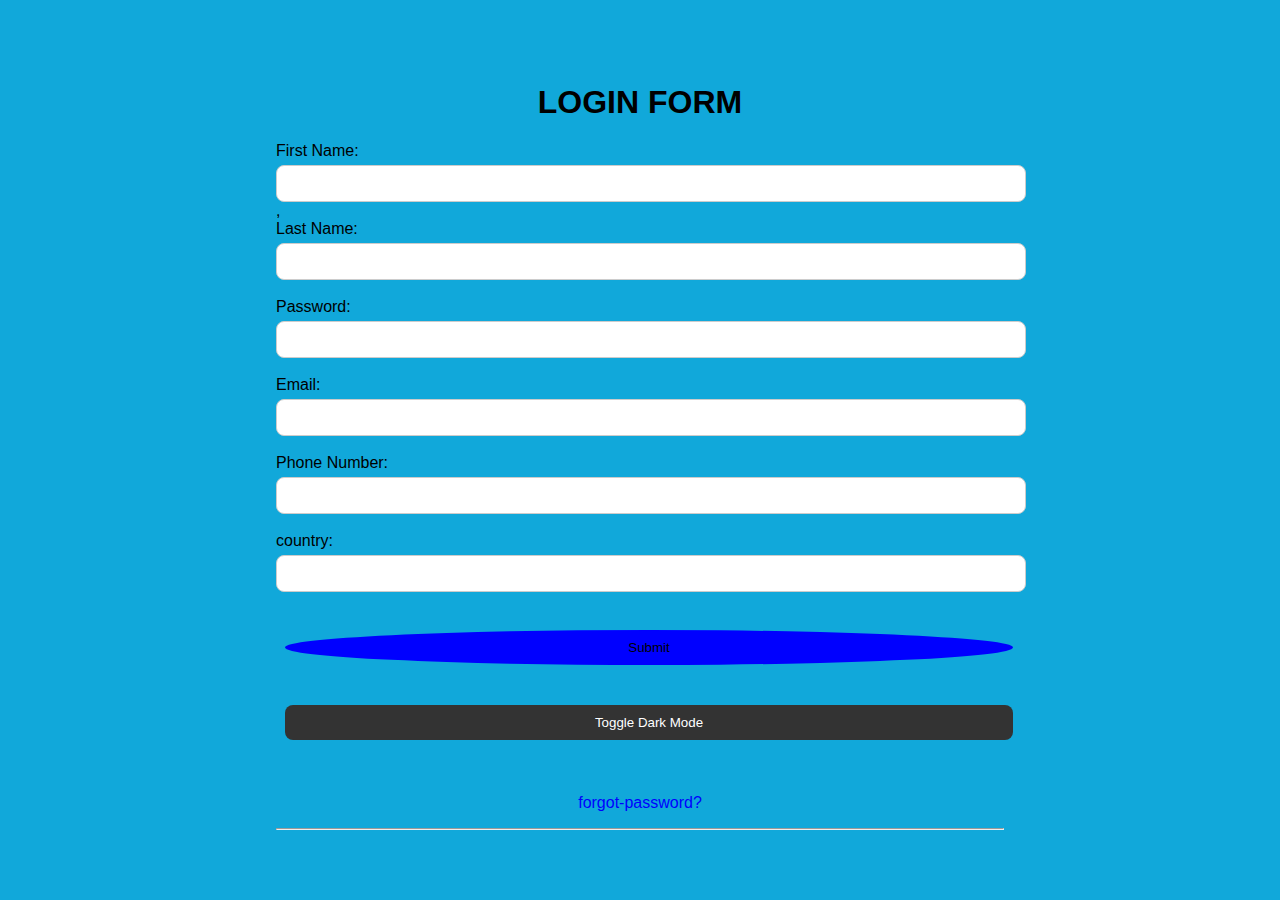
<file: Index.html>
<!DOCTYPE html>
<html lang="en">
<head>
<meta charset="UTF-8">
<meta name="viewport" content="width=device-width, initial-scale=1.0">
<!-- <link rel="stylesheet" href="styles.css"> -->
<style>
  div {
    width: 60%;
  padding: 12px 20px;
  margin: 8px 0;
  display: inline-block;
  border: none;
  border-radius: 4px;
  box-sizing: border-box;  
}

h1 {
  text-align: center;
  text-transform: uppercase;
  color: black;
}
p{
  text-align: center;
  text-transform: none;
  color:blue
}
  body {
    font-family: Arial, sans-serif;
    background-color: #11a8da;
    margin: 0;
    padding: 0;
    display: flex;
    justify-content: center;
    align-items: center;
    min-height: 100vh;
    width: center;
   height: center; 
  }
  .dark-mode {
  background-color: black;
  color: white;
}
  
  .form-container {
    background-color: #fff;
    padding: 10px;
    border-radius: 8px;
    box-shadow: 0px 2px 4px rgba(0, 0, 0, 0.1);
    width: 300px;
  }
  .form-group {
    margin-bottom: 5px;
  }
  label {
    display: block;
    margin-bottom: 5px;
  }
  input {
    width: 100%;
    padding: 10px;
    border: 1px solid #ccc;
    border-radius: 8px;
    
  }
  
button{
  background-color: #0cb463;
  color: black;
  padding: 10px 20px;
  margin: 20px 9px;
  border: none;
  cursor: pointer;
  width: 100%
  
}
.round-button {
  border-radius: 70%;
  background-color: blue;
  transition: transform o.2;
  cursor: pointer;
}

.round-button:hover {
  transform: scale(1.1); /* Increase the size on hover */
  background-color: red;
}
dark-mode {
  background-color: black;
  color: white;
}

.dark-mode-toggle {
  background-color: #333; /* Dark background color */
  color: white; /* Text color */
  padding: 10px 20px;
  border: none;
  cursor: pointer;
  width: 100%;
  border-radius: 8px; /* Add some round corners */
}

.dark-mode-toggle:hover {
  background-color: #555; /* Dark background color on hover */
}

</style>
</head>
<body>
  <div>
    <form>
    <h1>
    Login Form  
    </h1>
        <label for="first-name">First Name:</label>
        <input type="text" id="first-name" name="first-name" required>,
        <br>
        <label for="last-name">Last Name:</label>
        <input type="text" id="last-name" name="last-name" required>
        <br>
        <br>
        <label for="password">Password:</label>
        <input type="password" id="password" name="password" required>
        <br>
        <br>
        <label for="email">Email:</label>
        <input type="email" id="email" name="email" required>
        <br>
        <br>
        <label for="phone-no">Phone Number:</label>
        <input type="tel" id="phone-no" name="phone-no" required>
        <br>
        <br>
        <label for="country">country:</label>
        <input type="tel" id="country" name="country" required>
        <br>
        <br>
        <title>Round Edges Submit Button</title>
        <button type="submit" class="round-button">Submit</button>
       <button onclick="myFunction()" class="dark-mode-toggle">Toggle Dark Mode</button>
      <br>
      <br>
      <p>
        forgot-password?
      </p>
      <hr>
    </form>
  </div>
  <script>
    function myFunction() {
       var element = document.body;
       element.classList.toggle("dark-mode");
    }
    </script>
</body>
</html>
</file>
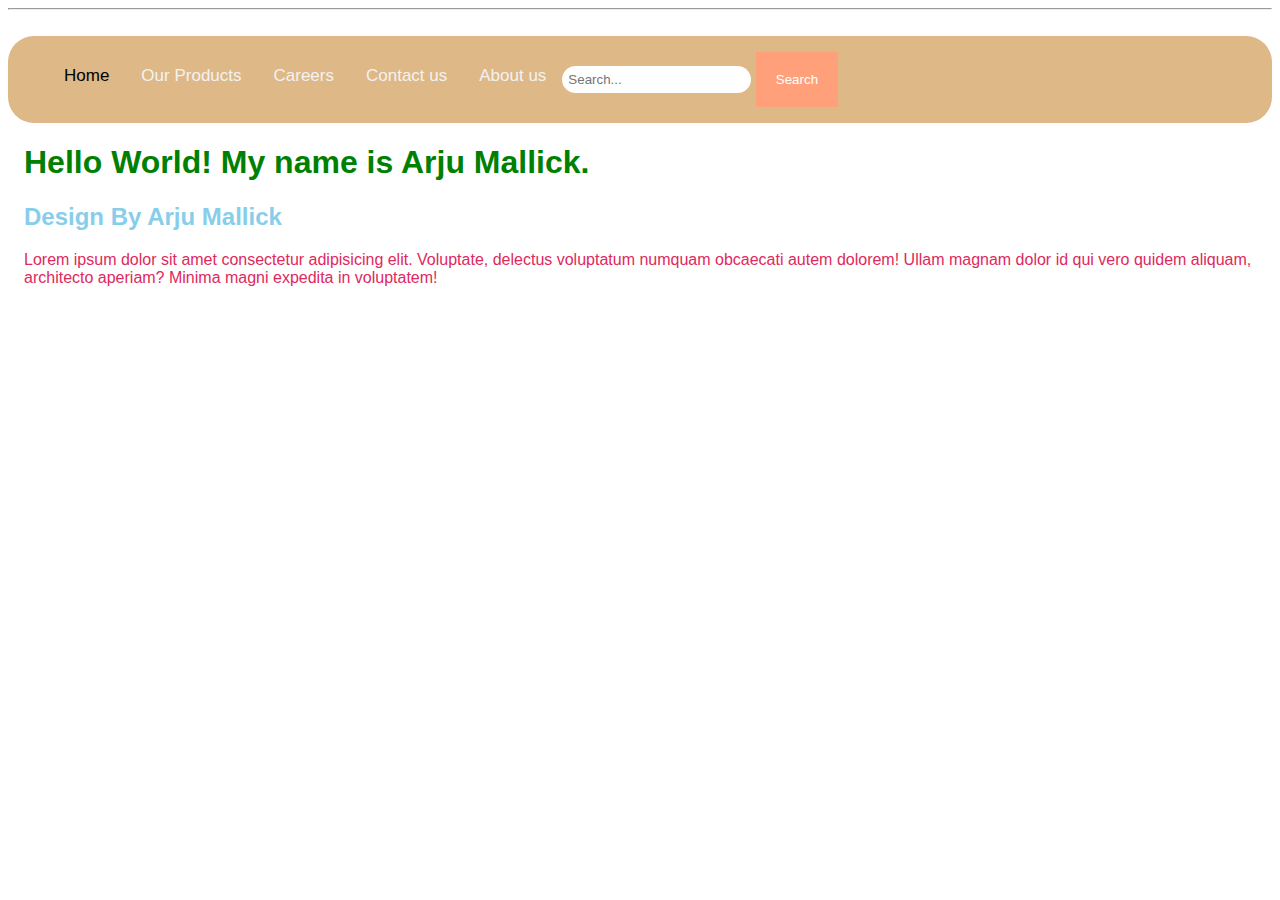
<file: Navigation.html>
<!DOCTYPE html>
<html lang="en">
<head>
    <meta charset="UTF-8">
    <meta name="viewport" content="width=device-width, initial-scale=1.0">
    <link rel="stylesheet" href="Navigation.css">
</head>
<body>
<hr>
<br>
<div class="topnav">
  <ol>
    <a class="active" href="#home">Home</a> 
    <a href="#our Products">Our Products</a>
    <a href="#Careers">Careers</a>
    <a href="#contact us">Contact us</a>
    <a href="#about us">About us</a>
  </ol>
  <div class="search-container">
    <ol>
    <input type="text" placeholder="Search...">
    <button type="submit">Search</button>
    </ol>
  </div>
</div>

<div style="padding-left:16px">
  <h1>
    Hello World! My name is Arju Mallick.
  </h1>
  <h2>Design By Arju Mallick</h2>
  <p>Lorem ipsum dolor sit amet consectetur adipisicing elit. Voluptate, delectus voluptatum numquam obcaecati autem dolorem! Ullam magnam dolor id qui vero quidem aliquam, architecto aperiam? Minima magni expedita in voluptatem!</p>

</body>
</html>
</file>
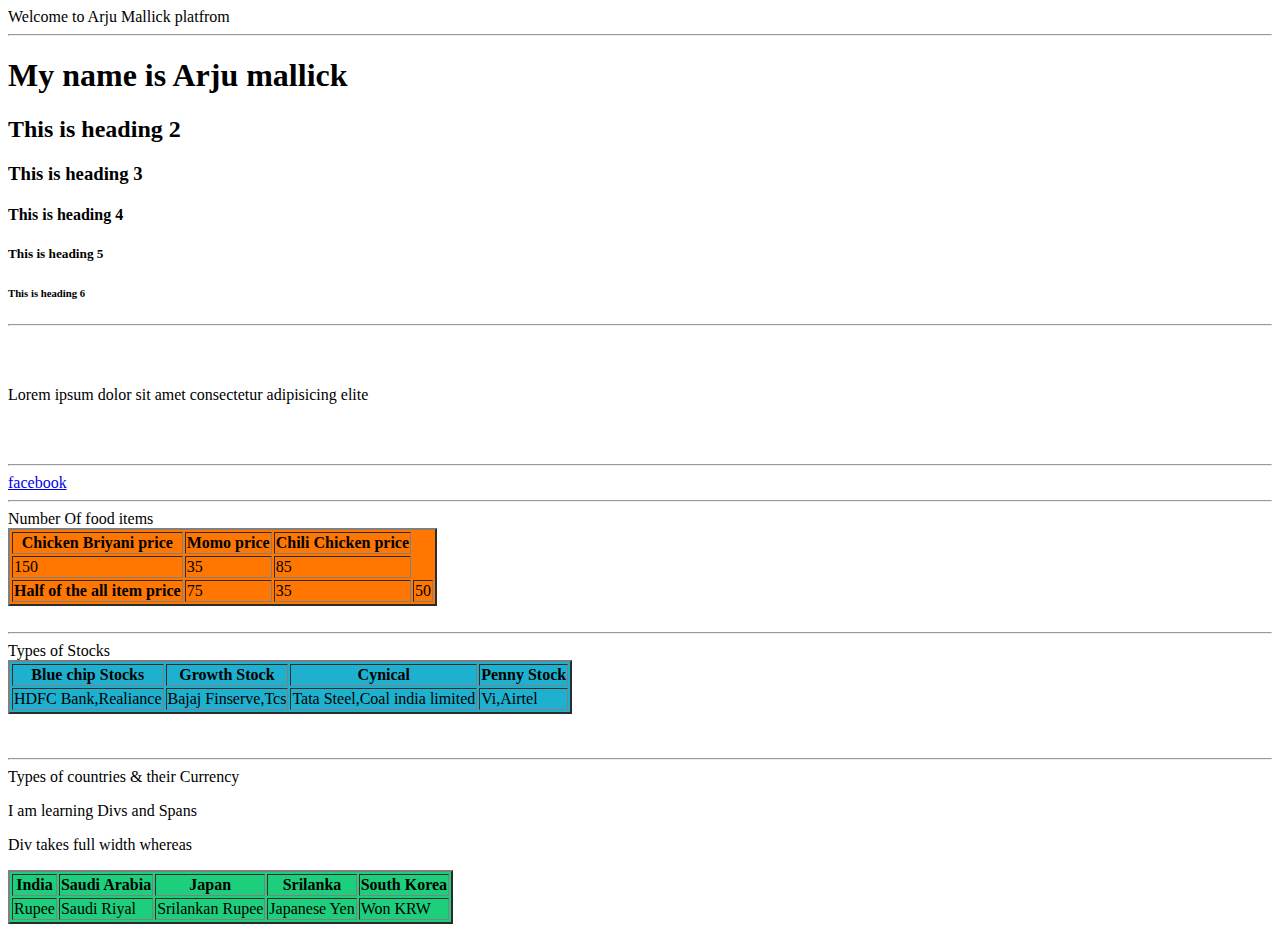
<file: Practice.html>
<!DOCTYPE html>
<html lang="en">
<head>
    <meta charset="UTF-8">
    <meta name="viewport" content="width=device-width, initial-scale=1.0">
    <title>First App</title>
</head>
<body>
    Welcome to Arju Mallick platfrom
    <hr>
    <h1>My name is Arju mallick</h1>
    <h2>This is heading 2</h2>
    <h3>This is heading 3</h3>
    <h4>This is heading 4</h4>
    <h5>This is heading 5</h5>
    <h6>This is heading 6</h6>
    <hr>
    <br>
    <br>
    <p> Lorem ipsum dolor sit amet consectetur adipisicing elite</p>
    <br>
    <br>
    <hr>
    <a href="https://www.facebook.com/" >facebook</a>
    <hr>
    <table border="2" style="background-color:#ff7700"
    <caption>Number Of food items</caption>
    <tr>
        <th>Chicken Briyani price</th>
        <th>Momo price</th>
        <th>Chili Chicken price</th>
    </tr>
    <tr>
        <td>150</td>
        <td>35</td>
        <td>85</td>
    </tr>
    <tr>
        <th> Half of the all item  price </th>
        <td>75</td>
        <td>35</td>
        <td>50</td>
    </tr>
</table>
<br>
<hr>
<table border="2" style="background-color:rgba(8, 168, 203, 0.912)"
    <caption>Types of Stocks</caption>
    <tr>
        <th>Blue chip Stocks</th>
        <th>Growth Stock</th>
        <th>Cynical</th>
        <th> Penny Stock</th>
    </tr>
    <tr>
        <td>HDFC Bank,Realiance</td>
        <td>Bajaj Finserve,Tcs</td>
        <td>Tata Steel,Coal india limited</td>
        <td>Vi,Airtel</td>
    </tr>
   
</table>
<br>
<br>
<hr>
<table border="2" style="background-color:#08cb70e9"
    <caption>Types of countries & their Currency</caption>
    <tr>
        <th>India</th>
        <th>Saudi Arabia</th>
        <th> Japan</th>
        <th>Srilanka</th>
        <th>South Korea</th>
    </tr>
    <tr>
        <td>Rupee</td>
        <td>Saudi Riyal</td>
        <td>Srilankan Rupee</td>
        <td>Japanese Yen</td>
        <td>  Won KRW </td>
    </tr>

    <div>
        <p> I am learning Divs and Spans</p>
        <p>Div takes full width whereas</p>
    </div>
   
</table>
<br>
</file>
<file: Navigation.css>
body {
    margin: 100;
    font-family: Arial, Helvetica, sans-serif;
  }
  
  .topnav {
    overflow: hidden;
    background-color: burlywood;
    border-radius: 26px;
  }
  
  .topnav a {
    float: left;
    color: #f2f2f2;
    text-align: center;
    padding: 14px 16px;
    text-decoration: none;
    font-size: 17px;
  }
  
  .topnav a:hover {
    background-color: cyan;
    color: black;
   border-radius:20px ;
  }
  
  .topnav a.active {
   /* background-color:lightseagreen;*/
    color: black;
    border-radius: 20px;
  }
  .search-container input[type=text] {
    padding: 6px;
    border-radius: 20px;
    border: none;
  }
  
  .search-container button {
    padding: 20px 20px;
    text-align: right;
    border: 1px;
    background: lightsalmon;
    color: white;
    border-radius: 20dpx;
    cursor: pointer;
  }
  .search-container button :hover{
   background:#e64506 ;
  }
  p{
    color: hsl(343, 75%, 52%);
  }
  h1{
  
    color: green;
  }
  h2{
    
    color:skyblue;
  }
</file>
